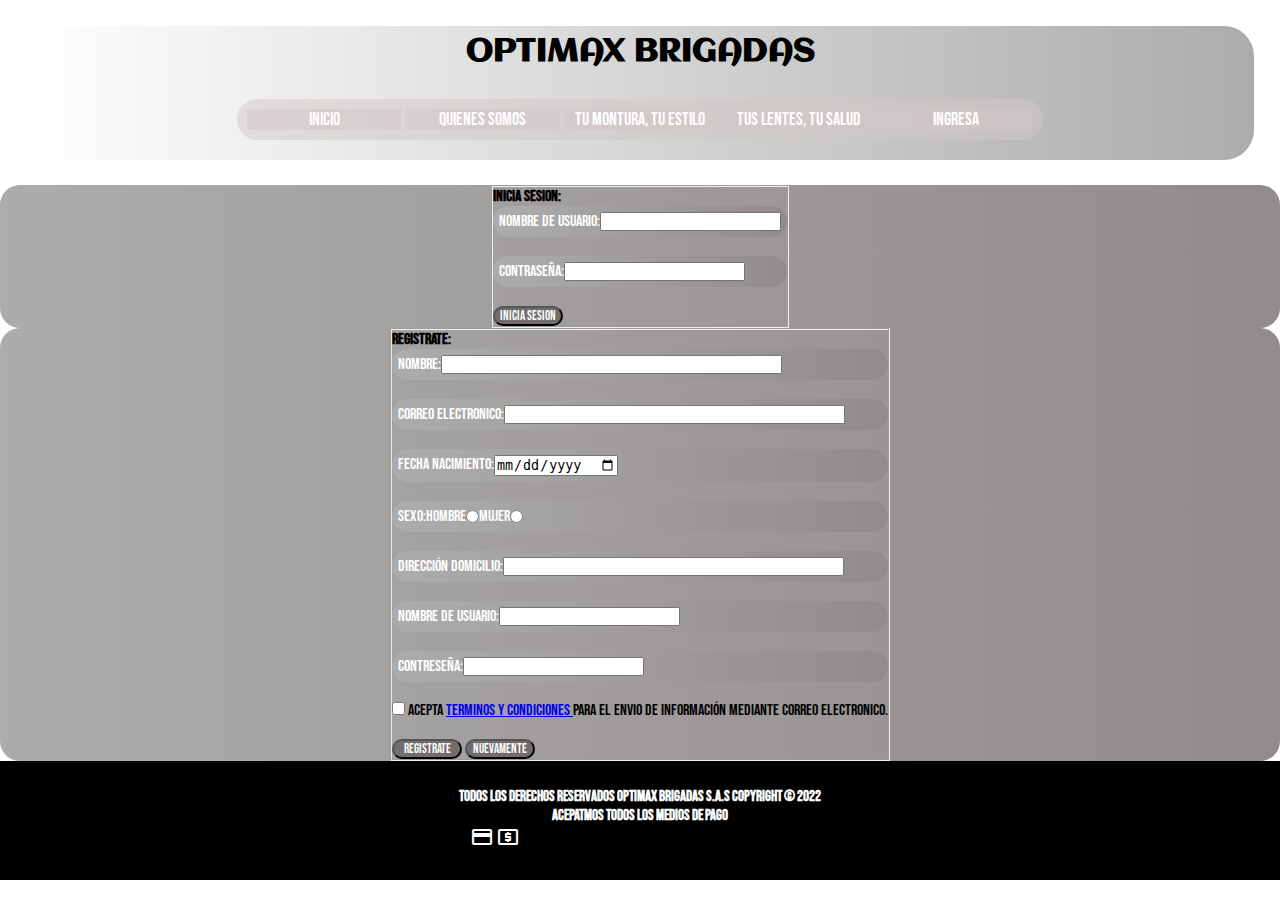
<file: pages/ingresa.html>
<!DOCTYPE html>
<html lang="es">
<head>
    <meta charset="UTF-8">
    <meta http-equiv="X-UA-Compatible" content="IE=edge">
    <meta name="viewport" content="width=device-width, initial-scale=1.0">
    <link rel="stylesheet" href="../assets/css/style.css">
    
    <!-- Web Page modeling -->
    <title>Optimax Brigadas S.A.S.</title>
    <link rel="shortcut icon" href="../assets/img/favicon.png">

    <!-- External fonts -->
    <link rel="preconnect" href="https://fonts.googleapis.com">
    <link rel="preconnect" href="https://fonts.gstatic.com" crossorigin>
    <link href="https://fonts.googleapis.com/css2?family=Aclonica&display=swap" rel="stylesheet">

    <link rel="preconnect" href="https://fonts.googleapis.com">
    <link rel="preconnect" href="https://fonts.gstatic.com" crossorigin>
    <link href="https://fonts.googleapis.com/css2?family=Bebas+Neue&display=swap" rel="stylesheet">

    <!-- External icons -->
    <!-- https://material.io/resources/icons/?style=baseline -->
    <link href="https://fonts.googleapis.com/css2?family=Material+Icons" rel="stylesheet">

</head>
<body>
    <div class="gridContainerindex">
        <div class="toolbarpage">
            <header>
                <div class="brand">
                    <h1>OPTIMAX BRIGADAS</h1>
                </div>
                <nav class="toolbar__menu">
                    <ul>
                        <li><a href="../index.html">Inicio</a></li>
                        <li><a href="./quienessomos.html">Quienes Somos</a></li>
                        <li><a href="./tumonturatuestilo.html">Tu montura, tu Estilo</a></li>
                        <li><a href="./tuslentestusalud.html">Tus lentes, tu salud</a></li>
                        <li><a href="#">Ingresa</a></li>
                    </ul>
                </nav>
            </header>
        </div>
        <div class="session">
            <form action="" method="post">
                <fieldset>
                    <b>Inicia Sesion:</b>
                    <ul>
                    <li>
                        <label for="name_sesion">Nombre de usuario:</label>
                        <input type="text" id="sesioncustomername" name="sesioncustomer_name">
                    </li>
                    
                    <br>
                
                    <li>
                        <label for="password_sesion">Contraseña:</label>
                        <input type="password" id="passwordcustomername" name="passwordcustomer_name">
                    </li>
                
                    <br>
                
                    <input type="submit" class="buyerbutton" value="Inicia Sesion"/>
                </fieldset>
            </form>
        </div>  

        <div class="session">
            <form action="" method="post">
                <fieldset>
                    <b>Registrate:</b>
                    <ul>
                        <li>
                            <label for="name">Nombre:</label>
                            <input type="text" size ="40" id="customername" name="customer_name">
                        </li>
                        <br>
                        <li>
                            <label for="email">Correo Electronico:</label>
                            <input type="email" size ="40" id="emailaddress" name="email_address">
                        </li>
                        <br>
                        <li>
                            <label for="born_date">Fecha Nacimiento:</label>
                            <input type="date" id="borndate" name="born_date">
                        </li>
                        <br>
                        <li>
                                <label for="customer_sex">Sexo:</label>
                                <div>Hombre</div>
                                <br>
                                <input type="radio" name="customersex" id="customersexm" value="hombre">
                                <div>Mujer</div>
                                <br>
                                <input type="radio" name="customersex" id="customersexf" value="mujer">
                        </li>
                        <br>
                        <li>
                            <label for="address">Dirección Domicilio:</label>
                            <input type="text" size ="40" id="customeraddress" name="customer_address">
                        </li>
                        <br>
                        <li>
                            <label for="username">Nombre de Usuario:</label>
                            <input type="text" id="username" name="user_name">
                        </li>
                        <br>
                        <li>
                            <label for="password">Contreseña:</label>
                            <input type="password" id="customerpassword" name="customer_password">
                        </li>
                        <br>
                        <div><p><input type="checkbox" name="aceptaterminos" value="0"/> Acepta <a href="./terminosycondiciones.html" target="_blank">terminos y condiciones </a> para el envio de información mediante correo electronico.</p>
                    
                        <br>
                        <input type="submit" class="buyerbutton" value="Registrate"/>
                        <input type="reset" class="buyerbutton" value="Nuevamente"/>
                    </ul>
                </fieldset>
            </form>
        </div>
        <footer class="copyright">
            <div>
                <b>Todos los derechos reservados Optimax Brigadas S.A.S Copyright &copy; 2022</b>
                <br>
                <b>Acepatmos todos los medios de pago</b>
                <br>
                <span class="material-icons md-96">credit_card</span>
                <span class="material-icons md-96">local_atm</span>
                <span class="material-icons md-96">price_change</span>
        </footer>

    </div>



</body>
</html>
</file>
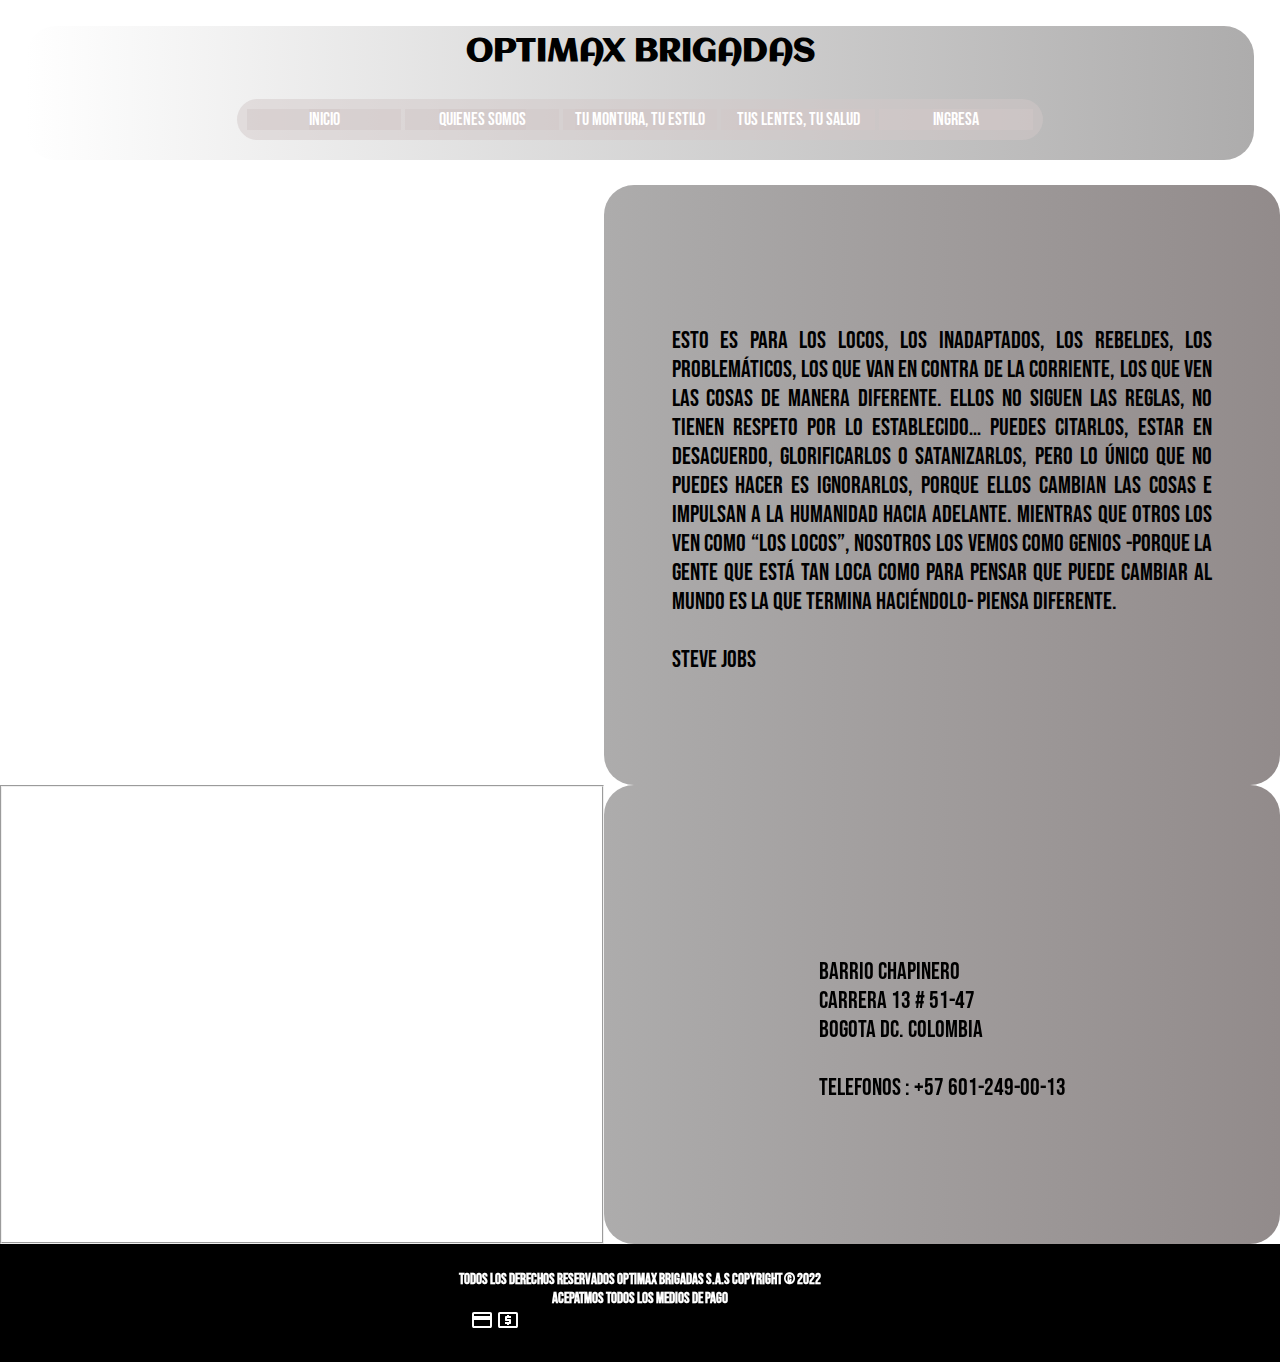
<file: pages/quienessomos.html>
<!DOCTYPE html>
<html lang="es">
<head>
    <meta charset="UTF-8">
    <meta http-equiv="X-UA-Compatible" content="IE=edge">
    <meta name="viewport" content="width=device-width, initial-scale=1.0">
    <link rel="stylesheet" href="../assets/css/style.css">
    
    <!-- Web Page modeling -->
    <title>Optimax Brigadas S.A.S.</title>
    <link rel="shortcut icon" href="../assets/img/favicon.png">

    <!-- External fonts -->
    <link rel="preconnect" href="https://fonts.googleapis.com">
    <link rel="preconnect" href="https://fonts.gstatic.com" crossorigin>
    <link href="https://fonts.googleapis.com/css2?family=Aclonica&display=swap" rel="stylesheet">

    <link rel="preconnect" href="https://fonts.googleapis.com">
    <link rel="preconnect" href="https://fonts.gstatic.com" crossorigin>
    <link href="https://fonts.googleapis.com/css2?family=Bebas+Neue&display=swap" rel="stylesheet">

    <!-- External icons -->
    <!-- https://material.io/resources/icons/?style=baseline -->
    <link href="https://fonts.googleapis.com/css2?family=Material+Icons" rel="stylesheet">

</head>
<body>
    <div class="gridContainerindex">
        <div class="toolbarpage">
            <header>
                <div class="brand">
                    <h1>OPTIMAX BRIGADAS</h1>
                </div>
                <nav class="toolbar__menu">
                    <ul>
                        <li><a href="../index.html">Inicio</a></li>
                        <li><a href="#">Quienes Somos</a></li>
                        <li><a href="./tumonturatuestilo.html">Tu montura, tu Estilo</a></li>
                        <li><a href="./tuslentestusalud.html">Tus lentes, tu salud</a></li>
                        <li><a href="./ingresa.html">Ingresa</a></li>
                    </ul>
                </nav>
            </header>
        </div>
        <div class="banner">
                    <iframe rai width="600" height="600" src="https://www.youtube.com/embed/aYLCr_TIC2w" title="Quienes Somos" frameborder="0" allow="accelerometer; autoplay; clipboard-write; encrypted-media; gyroscope; picture-in-picture" allowfullscreen></iframe>
        </div>
        <div class="indexdescription">
            
            <p>
                <br>
                Esto es para los locos, los inadaptados, los rebeldes, los problemáticos, los que van en contra de la corriente, los que ven las cosas de manera diferente. Ellos no siguen las reglas, no tienen respeto por lo establecido… puedes citarlos, estar en desacuerdo, glorificarlos o satanizarlos, pero lo único que no puedes hacer es ignorarlos, porque ellos cambian las cosas e impulsan a la humanidad hacia adelante. Mientras que otros los ven como “los locos”, nosotros los vemos como GENIOS -Porque la gente que está tan loca como para pensar que puede cambiar al mundo es la que termina haciéndolo- PIENSA DIFERENTE.
                <br>
                <br>
                Steve Jobs
            </p>
        </div>

        <div class="maps">
            <fieldset>
                <iframe src="https://www.google.com/maps/embed?pb=!1m14!1m8!1m3!1d1182.2946941171547!2d-74.06577071547473!3d4.638720546962641!3m2!1i1024!2i768!4f13.1!3m3!1m2!1s0x8e3f9a3078d73677%3A0x9363d240ade42726!2sCra.%2013%20%235147%2C%20Bogot%C3%A1!5e0!3m2!1ses!2sco!4v1647893447883!5m2!1ses!2sco" width="600" height="450" style="border:0;" allowfullscreen="" loading="lazy"></iframe>
            </fieldset>
        </div>

        <div class="indexdescription">
            <p>
                <br>Barrio Chapinero<br>Carrera 13 # 51-47<br>Bogota DC. Colombia<br><br>Telefonos : +57 601-249-00-13</p>
        </div>
        <footer class="copyright">
            <div>
                <b>Todos los derechos reservados Optimax Brigadas S.A.S Copyright &copy; 2022</b>
                <br>
                <b>Acepatmos todos los medios de pago</b>
                <br>
                <span class="material-icons md-96">credit_card</span>
                <span class="material-icons md-96">local_atm</span>
                <span class="material-icons md-96">price_change</span>
        </footer>

    </div>



</body>
</html>
</file>
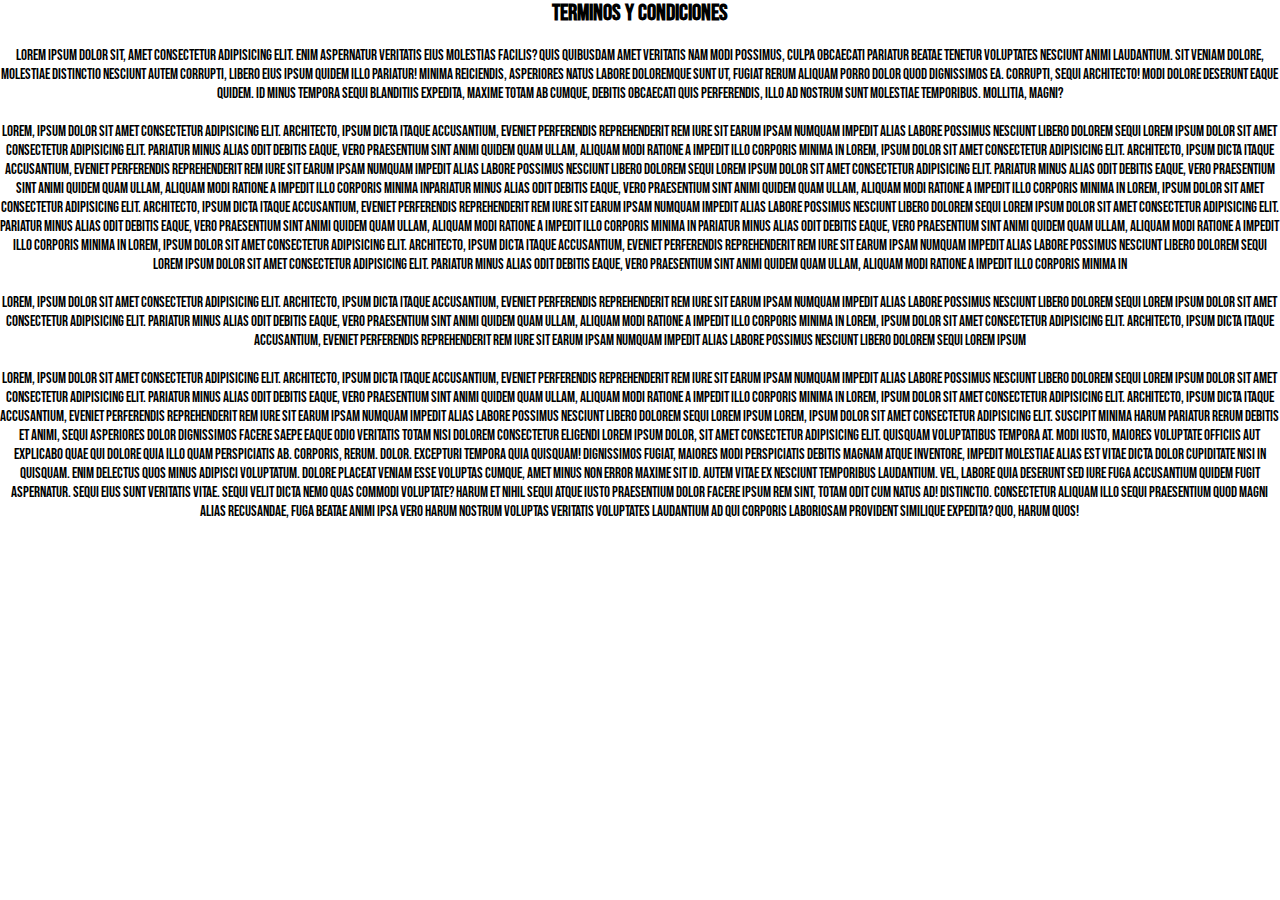
<file: pages/terminosycondiciones.html>
<!DOCTYPE html>
<html lang="es">
<head>
    <meta charset="UTF-8">
    <meta http-equiv="X-UA-Compatible" content="IE=edge">
    <meta name="viewport" content="width=device-width, initial-scale=1.0">
    <link rel="stylesheet" href="../assets/css/style.css">
    
    <!-- Web Page modeling -->
    <title>Optimax Brigadas S.A.S.</title>
    <link rel="shortcut icon" href="../assets/img/favicon.png">

    <!-- External fonts -->
    <link rel="preconnect" href="https://fonts.googleapis.com">
    <link rel="preconnect" href="https://fonts.gstatic.com" crossorigin>
    <link href="https://fonts.googleapis.com/css2?family=Aclonica&display=swap" rel="stylesheet">

    <link rel="preconnect" href="https://fonts.googleapis.com">
    <link rel="preconnect" href="https://fonts.gstatic.com" crossorigin>
    <link href="https://fonts.googleapis.com/css2?family=Bebas+Neue&display=swap" rel="stylesheet">

    <!-- External icons -->
    <!-- https://material.io/resources/icons/?style=baseline -->
    <link href="https://fonts.googleapis.com/css2?family=Material+Icons" rel="stylesheet">

</head>
<body>
    <div class="gridContainerpage">
        <div class="terms">
            <div>
                <h2>Terminos y Condiciones</h2>
            </div>
        
            <div class="table">    
            <pr>
                <br>
                Lorem ipsum dolor sit, amet consectetur adipisicing elit. Enim aspernatur veritatis eius molestias facilis? Quis quibusdam amet veritatis nam modi possimus, culpa obcaecati pariatur beatae tenetur voluptates nesciunt animi laudantium.
                Sit veniam dolore, molestiae distinctio nesciunt autem corrupti, libero eius ipsum quidem illo pariatur! Minima reiciendis, asperiores natus labore doloremque sunt ut, fugiat rerum aliquam porro dolor quod dignissimos ea.
                Corrupti, sequi architecto! Modi dolore deserunt eaque quidem. Id minus tempora sequi blanditiis expedita, maxime totam ab cumque, debitis obcaecati quis perferendis, illo ad nostrum sunt molestiae temporibus. Mollitia, magni?
                <br>
                <br>
                Lorem, ipsum dolor sit amet consectetur adipisicing elit. Architecto, ipsum dicta itaque accusantium, eveniet perferendis reprehenderit rem iure sit earum ipsam numquam impedit alias labore possimus nesciunt libero dolorem sequi Lorem ipsum dolor sit amet consectetur adipisicing elit. Pariatur minus alias odit debitis eaque, vero praesentium sint animi quidem quam ullam, aliquam modi ratione a impedit illo corporis minima in Lorem, ipsum dolor sit amet consectetur adipisicing elit. Architecto, ipsum dicta itaque accusantium, eveniet perferendis reprehenderit rem iure sit earum ipsam numquam impedit alias labore possimus nesciunt libero dolorem sequi Lorem ipsum dolor sit amet consectetur adipisicing elit. Pariatur minus alias odit debitis eaque, vero praesentium sint animi quidem quam ullam, aliquam modi ratione a impedit illo corporis minima inPariatur minus alias odit debitis eaque, vero praesentium sint animi quidem quam ullam, aliquam modi ratione a impedit illo corporis minima in Lorem, ipsum dolor sit amet consectetur adipisicing elit. Architecto, ipsum dicta itaque accusantium, eveniet perferendis reprehenderit rem iure sit earum ipsam numquam impedit alias labore possimus nesciunt libero dolorem sequi Lorem ipsum dolor sit amet consectetur adipisicing elit. Pariatur minus alias odit debitis eaque, vero praesentium sint animi quidem quam ullam, aliquam modi ratione a impedit illo corporis minima in Pariatur minus alias odit debitis eaque, vero praesentium sint animi quidem quam ullam, aliquam modi ratione a impedit illo corporis minima in Lorem, ipsum dolor sit amet consectetur adipisicing elit. Architecto, ipsum dicta itaque accusantium, eveniet perferendis reprehenderit rem iure sit earum ipsam numquam impedit alias labore possimus nesciunt libero dolorem sequi Lorem ipsum dolor sit amet consectetur adipisicing elit. Pariatur minus alias odit debitis eaque, vero praesentium sint animi quidem quam ullam, aliquam modi ratione a impedit illo corporis minima in
                <br>
                <br>
                Lorem, ipsum dolor sit amet consectetur adipisicing elit. Architecto, ipsum dicta itaque accusantium, eveniet perferendis reprehenderit rem iure sit earum ipsam numquam impedit alias labore possimus nesciunt libero dolorem sequi Lorem ipsum dolor sit amet consectetur adipisicing elit. Pariatur minus alias odit debitis eaque, vero praesentium sint animi quidem quam ullam, aliquam modi ratione a impedit illo corporis minima in Lorem, ipsum dolor sit amet consectetur adipisicing elit. Architecto, ipsum dicta itaque accusantium, eveniet perferendis reprehenderit rem iure sit earum ipsam numquam impedit alias labore possimus nesciunt libero dolorem sequi Lorem ipsum
                <br>
                <br>
                Lorem, ipsum dolor sit amet consectetur adipisicing elit. Architecto, ipsum dicta itaque accusantium, eveniet perferendis reprehenderit rem iure sit earum ipsam numquam impedit alias labore possimus nesciunt libero dolorem sequi Lorem ipsum dolor sit amet consectetur adipisicing elit. Pariatur minus alias odit debitis eaque, vero praesentium sint animi quidem quam ullam, aliquam modi ratione a impedit illo corporis minima in Lorem, ipsum dolor sit amet consectetur adipisicing elit. Architecto, ipsum dicta itaque accusantium, eveniet perferendis reprehenderit rem iure sit earum ipsam numquam impedit alias labore possimus nesciunt libero dolorem sequi Lorem ipsum Lorem, ipsum dolor sit amet consectetur adipisicing elit. Suscipit minima harum pariatur rerum debitis et animi, sequi asperiores dolor dignissimos facere saepe eaque odio veritatis totam nisi dolorem consectetur eligendi Lorem ipsum dolor, sit amet consectetur adipisicing elit. Quisquam voluptatibus tempora at. Modi iusto, maiores voluptate officiis aut explicabo quae qui dolore quia illo quam perspiciatis ab. Corporis, rerum. Dolor.
                Excepturi tempora quia quisquam! Dignissimos fugiat, maiores modi perspiciatis debitis magnam atque inventore, impedit molestiae alias est vitae dicta dolor cupiditate nisi in quisquam. Enim delectus quos minus adipisci voluptatum.
                Dolore placeat veniam esse voluptas cumque, amet minus non error maxime sit id. Autem vitae ex nesciunt temporibus laudantium. Vel, labore quia deserunt sed iure fuga accusantium quidem fugit aspernatur.
                Sequi eius sunt veritatis vitae. Sequi velit dicta nemo quas commodi voluptate? Harum et nihil sequi atque iusto praesentium dolor facere ipsum rem sint, totam odit cum natus ad! Distinctio.
                Consectetur aliquam illo sequi praesentium quod magni alias recusandae, fuga beatae animi ipsa vero harum nostrum voluptas veritatis voluptates laudantium ad qui corporis laboriosam provident similique expedita? Quo, harum quos!
            </pr>
            
        </div>

    </div>



</body>
</html>
</file>
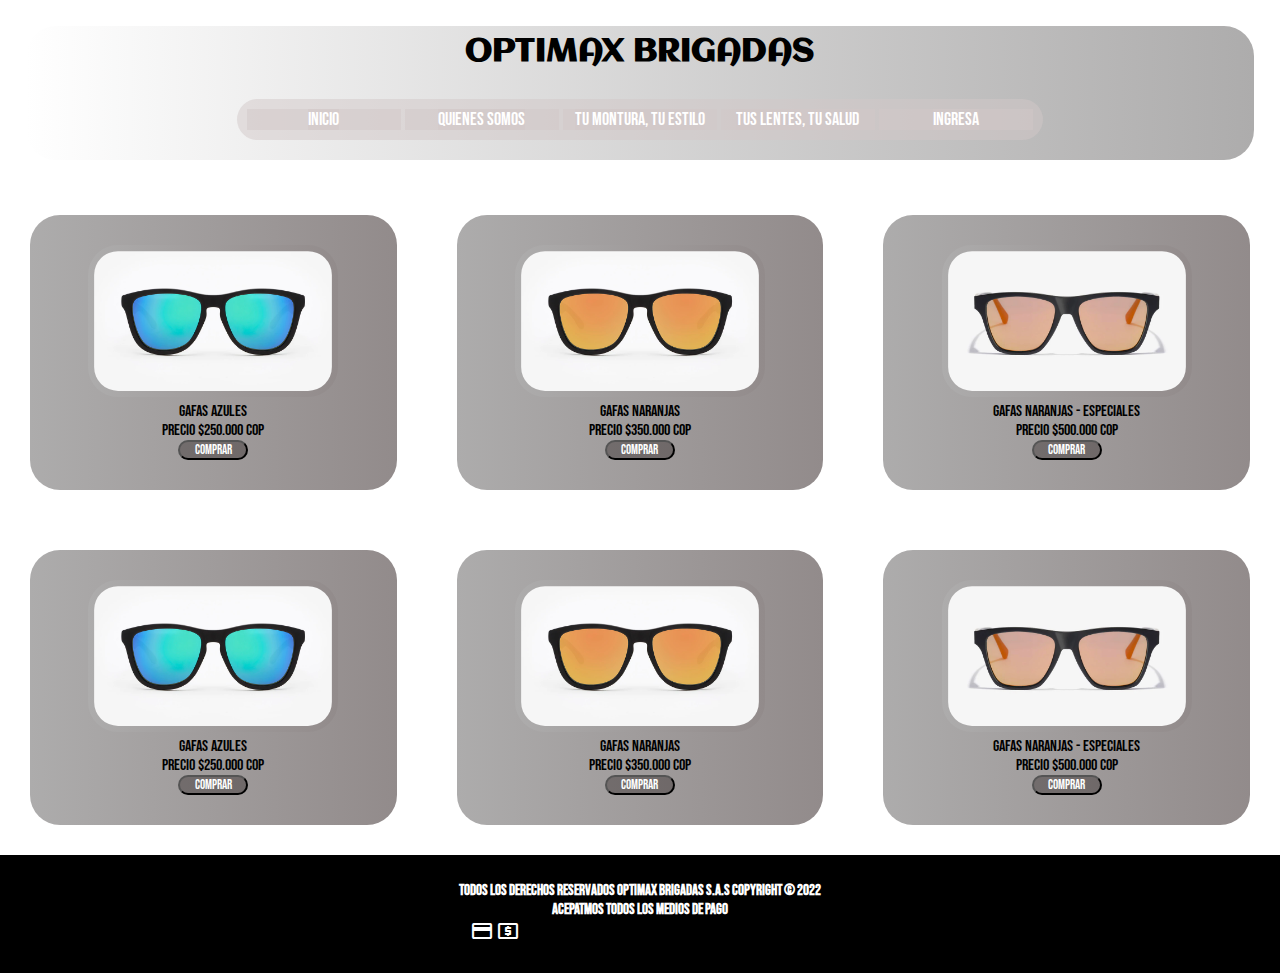
<file: pages/tumonturatuestilo.html>
<!DOCTYPE html>
<html lang="es">
<head>
    <meta charset="UTF-8">
    <meta http-equiv="X-UA-Compatible" content="IE=edge">
    <meta name="viewport" content="width=device-width, initial-scale=1.0">
    <link rel="stylesheet" href="../assets/css/style.css">
    
    <!-- Web Page modeling -->
    <title>Optimax Brigadas S.A.S.</title>
    <link rel="shortcut icon" href="../assets/img/favicon.png">

    <!-- External fonts -->
    <link rel="preconnect" href="https://fonts.googleapis.com">
    <link rel="preconnect" href="https://fonts.gstatic.com" crossorigin>
    <link href="https://fonts.googleapis.com/css2?family=Aclonica&display=swap" rel="stylesheet">

    <link rel="preconnect" href="https://fonts.googleapis.com">
    <link rel="preconnect" href="https://fonts.gstatic.com" crossorigin>
    <link href="https://fonts.googleapis.com/css2?family=Bebas+Neue&display=swap" rel="stylesheet">

    <!-- External icons -->
    <!-- https://material.io/resources/icons/?style=baseline -->
    <link href="https://fonts.googleapis.com/css2?family=Material+Icons" rel="stylesheet">

</head>
<body>
    <div class="gridContainerpage">
        <div class="toolbarpage">
            <header>
                <div class="brand">
                    <h1>OPTIMAX BRIGADAS</h1>
                </div>
                <nav class="toolbar__menu">
                    <ul>
                        <li><a href="../index.html">Inicio</a></li>
                        <li><a href="./quienessomos.html">Quienes Somos</a></li>
                        <li><a href="#">Tu montura, tu Estilo</a></li>
                        <li><a href="./tuslentestusalud.html">Tus lentes, tu salud</a></li>
                        <li><a href="./ingresa.html">Ingresa</a></li>
                    </ul>
                </nav>
            </header>
        </div>
        <section class="glasscard1">
            <img class="glasscard__img" src="../assets/img/shop1.jpg" alt="Gafas con mucho estilo">
            <div>
                <p>
                    Gafas Azules
                    <br>
                    Precio $250.000 COP
                </p>
                <input class="buyerbutton" type="submit" value="Comprar"/>
            </div>
        </section>

        <section class="glasscard2">
            <img class="glasscard__img" src="../assets/img/shop2.jpg" alt="Gafas con mucho estilo">
            <div>
                <p>
                Gafas Naranjas
                <br>
                Precio $350.000 COP
                </p>
                <input class="buyerbutton" type="submit" value="Comprar"/>
            </div>
        </section>

        <section class="glasscard3">
            <img class="glasscard__img" src="../assets/img/shop3.jpg" alt="Gafas con mucho estilo">
            <div>
                <p>
                Gafas Naranjas - Especiales
                <br>
                Precio $500.000 COP
                </p>
                <input class="buyerbutton" type="submit" value="Comprar"/>
            </div>
        </section>

        <section class="glasscard1">
            <img class="glasscard__img" src="../assets/img/shop1.jpg" alt="Gafas con mucho estilo">
            <div>
                <p>
                    Gafas Azules
                    <br>
                    Precio $250.000 COP
                </p>
                <input class="buyerbutton" type="submit" value="Comprar"/>
            </div>
        </section>

        <section class="glasscard2">
            <img class="glasscard__img" src="../assets/img/shop2.jpg" alt="Gafas con mucho estilo">
            <div>
                <p>
                Gafas Naranjas
                <br>
                Precio $350.000 COP
                </p>
                <input class="buyerbutton" type="submit" value="Comprar"/>
            </div>
        </section>

        <section class="glasscard3">
            <img class="glasscard__img" src="../assets/img/shop3.jpg" alt="Gafas con mucho estilo">
            <div>
                <p>
                Gafas Naranjas - Especiales
                <br>
                Precio $500.000 COP
                </p>
                <input class="buyerbutton" type="submit" value="Comprar"/>
            </div>
        </section>

        <footer class="copyright">
            <div>
                <b>Todos los derechos reservados Optimax Brigadas S.A.S Copyright &copy; 2022</b>
                <br>
                <b>Acepatmos todos los medios de pago</b>
                <br>
                <span class="material-icons md-96">credit_card</span>
                <span class="material-icons md-96">local_atm</span>
                <span class="material-icons md-96">price_change</span>
        </footer>
    </div>



</body>
</html>
</file>
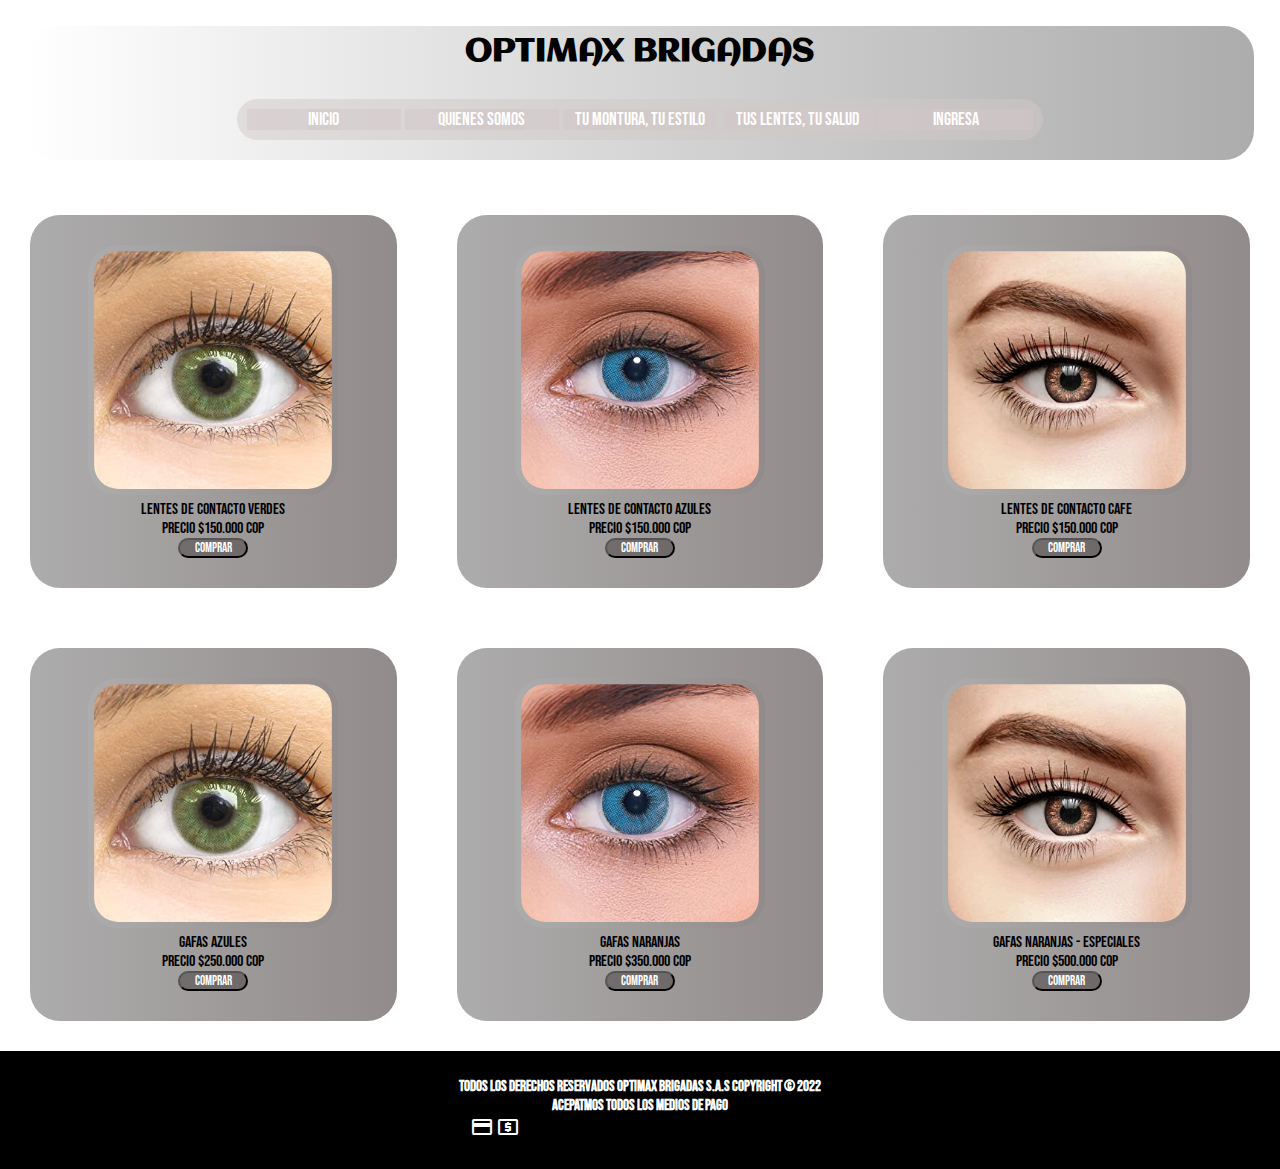
<file: pages/tuslentestusalud.html>
<!DOCTYPE html>
<html lang="es">
<head>
    <meta charset="UTF-8">
    <meta http-equiv="X-UA-Compatible" content="IE=edge">
    <meta name="viewport" content="width=device-width, initial-scale=1.0">
    <link rel="stylesheet" href="../assets/css/style.css">
    
    <!-- Web Page modeling -->
    <title>Optimax Brigadas S.A.S.</title>
    <link rel="shortcut icon" href="../assets/img/favicon.png">

    <!-- External fonts -->
    <link rel="preconnect" href="https://fonts.googleapis.com">
    <link rel="preconnect" href="https://fonts.gstatic.com" crossorigin>
    <link href="https://fonts.googleapis.com/css2?family=Aclonica&display=swap" rel="stylesheet">

    <link rel="preconnect" href="https://fonts.googleapis.com">
    <link rel="preconnect" href="https://fonts.gstatic.com" crossorigin>
    <link href="https://fonts.googleapis.com/css2?family=Bebas+Neue&display=swap" rel="stylesheet">

    <!-- External icons -->
    <!-- https://material.io/resources/icons/?style=baseline -->
    <link href="https://fonts.googleapis.com/css2?family=Material+Icons" rel="stylesheet">

</head>
<body>
    <div class="gridContainerpage">
        <div class="toolbarpage">
            <header>
                <div class="brand">
                    <h1>OPTIMAX BRIGADAS</h1>
                </div>
                <nav class="toolbar__menu">
                    <ul>
                        <li><a href="../index.html">Inicio</a></li>
                        <li><a href="./quienessomos.html">Quienes Somos</a></li>
                        <li><a href="./tumonturatuestilo.html">Tu montura, tu Estilo</a></li>
                        <li><a href="#">Tus lentes, tu salud</a></li>
                        <li><a href="./ingresa.html">Ingresa</a></li>
                    </ul>
                </nav>
            </header>
        </div>
        
    <section class="glasscard1">
        <img class="glasscard__img" src="../assets/img/shop4.jpg" alt="Gafas con mucho estilo">
        <div>
            <p>
                Lentes de Contacto Verdes
                <br>
                Precio $150.000 COP
            </p>
            <input class="buyerbutton" type="submit" value="Comprar"/>
        </div>
    </section>

    <section class="glasscard2">
        <img class="glasscard__img" src="../assets/img/shop5.jpg" alt="Gafas con mucho estilo">
        <div>
            <p>
                Lentes de Contacto Azules
            <br>
            Precio $150.000 COP
            </p>
            <input class="buyerbutton" type="submit" value="Comprar"/>
        </div>
    </section>

    <section class="glasscard3">
        <img class="glasscard__img" src="../assets/img/shop6.jpg" alt="Gafas con mucho estilo">
        <div>
            <p>
                Lentes de Contacto Cafe
            <br>
            Precio $150.000 COP
            </p>
            <input class="buyerbutton" type="submit" value="Comprar"/>
        </div>
    </section>

    <section class="glasscard1">
        <img class="glasscard__img" src="../assets/img/shop4.jpg" alt="Gafas con mucho estilo">
        <div>
            <p>
                Gafas Azules
                <br>
                Precio $250.000 COP
            </p>
            <input class="buyerbutton" type="submit" value="Comprar"/>
        </div>
    </section>

    <section class="glasscard2">
        <img class="glasscard__img" src="../assets/img/shop5.jpg" alt="Gafas con mucho estilo">
        <div>
            <p>
            Gafas Naranjas
            <br>
            Precio $350.000 COP
            </p>
            <input class="buyerbutton" type="submit" value="Comprar"/>
        </div>
    </section>

    <section class="glasscard3">
        <img class="glasscard__img" src="../assets/img/shop6.jpg" alt="Gafas con mucho estilo">
        <div>
            <p>
            Gafas Naranjas - Especiales
            <br>
            Precio $500.000 COP
            </p>
            <input class="buyerbutton" type="submit" value="Comprar"/>
        </div>
    </section>

        <footer class="copyright">
            <div>
                <b>Todos los derechos reservados Optimax Brigadas S.A.S Copyright &copy; 2022</b>
                <br>
                <b>Acepatmos todos los medios de pago</b>
                <br>
                <span class="material-icons md-96">credit_card</span>
                <span class="material-icons md-96">local_atm</span>
                <span class="material-icons md-96">price_change</span>
        </footer>
    </div>
</body>
</html>
</file>
<file: assets/css/style.css>
/*General page parameters */

*{
    margin: 0px;
    padding: 0px;
    box-sizing: border-box;
}


.gridContainerindex{
    display: grid;
    grid-template-columns: repeat(3,1 fr);
}

.gridContainerpage{
    display: grid;
    grid-template-columns: 1fr 1fr 1fr;
}

.brand{
    justify-content: center;
    text-align: center;
    padding: 1%;
    font-family: 'Aclonica', sans-serif;
}

.toolbar{
    grid-column: 1/4;
    background-image: linear-gradient(to right,rgb(255, 255, 255),rgb(173, 172, 172));
    border-radius: 30px; 
    display: flex;
    justify-content: center;
    position: sticky;
    margin: 2%;
    top: 0px;
    transition: all 0.5s;
}

.toolbarpage{
    grid-column: 1/4;
    background-image: linear-gradient(to right,rgb(255, 255, 255),rgb(173, 172, 172));
    border-radius: 30px; 
    display: flex;
    justify-content: center;
    position: relative;
    margin: 2%;
    top: 0px;
    transition: all 0.5s;
}

.toolbar__menu{
    background-color: rgba(209, 200, 200, 0.5);
    border-radius: 30px;
    display: flexbox;
    margin: 20px;
    padding: 10px;
    border-radius: 30px;
    transition: all 0.5s;
}

.toolbar__menu ul li{
    background-color: rgba(209, 200, 200, 0.5);
    display: flexbox;
    display: inline-block;
    width: 154px;
    list-style: none;
    font-size: 18px;
    font-weight:normal;
    text-align: center;
    font-family: 'Bebas Neue', cursive;
    transition: all 0.5s;
}

.toolbar__menu a{
    background-color: rgba(209, 200, 200, 0.5);
    text-align: center;
    text-decoration: none;
    color: white;
    overflow: hidden;
    transition: all 0.5s;
}

.toolbar__menu a:hover{
    background-image: linear-gradient(to right,black,rgb(173, 172, 172));
    transition: all 0.5s;
    color: black;
    transform: skew(2);
    border-radius: 30px;
    padding: 4px;
    text-align: center;
    text-decoration: none;
    color: white;
    overflow: hidden;
    transition: all 0.5s;
}

.banner{
    grid-column: 1/3;
    display: flex;
    justify-items: center;
    transition: all 0.5s;
}

.banner__img{
    display: flex;
    max-width: 800px;
    height: auto;
    border-radius: 30px;
    transition: all 1s;
}

.indexdescription{
    grid-column: 3/4;
    display: flex;
    border-radius: 30px;
    justify-content: center;
    align-items: center;
    background-image: linear-gradient(to left,rgb(146, 139, 139),rgb(173, 172, 172));
    border-color: rgba(209, 200, 200, 0.5);
    vertical-align: middle;
    text-align: justify;
    font-size: 150%;
    font-weight:normal;
    font-family: 'Bebas Neue', cursive;
    padding: 10%;
    min-width: 600px;
    transition: all 0.5s;
}

.maps{
    grid-column: 1/3;
    display: flex;
    justify-items: center;
    justify-content: center;
    text-align: center;
    font-weight: normal;
    text-align: center;
    font-family: 'Bebas Neue', cursive;
    border-color: rgba(65, 57, 57, 0.5);
}

.session{
    grid-column: 1/4;
    background-image: linear-gradient(to left,rgb(146, 139, 139),rgb(173, 172, 172));
    display: flex;
    border-radius: 20px;
    text-align: center;
    text-decoration: none;
    color: black;
    overflow: hidden;
    font-weight: normal;
    font-family: 'Bebas Neue', cursive;
    vertical-align: middle;
    text-align: justify;
    justify-items: center;
    justify-content: center;
    transition: all 0.5s;
}

.session li{
    grid-column: 1/4;
    display: flex;
    background-image: linear-gradient(to left,rgb(146, 139, 139),rgb(173, 172, 172));
    border-radius: 30px;
    padding: 6px;
    text-align: center;
    text-decoration: none;
    color: white;
    overflow: hidden;
    font-weight: normal;
    text-align: center;
    font-family: 'Bebas Neue', cursive;
    vertical-align: middle;
    text-align: justify;
    transition: all 0.5s;
}

.glasscard1{
    grid-column: 1/2;
    display: inline-block;
    background-image: linear-gradient(to left,rgb(146, 139, 139),rgb(173, 172, 172));
    border-radius: 30px;
    align-content: center;
    align-items: center;
    text-align: center;
    font-weight: normal;
    text-align: center;
    font-family: 'Bebas Neue', cursive;
    padding: 30px;
    margin: 30px;
    transition: all 0.5s;
}

.glasscard2{
    grid-column: 2/3;
    display: inline-block;
    background-image: linear-gradient(to left,rgb(146, 139, 139),rgb(173, 172, 172));
    border-radius: 30px;
    align-content: center;
    align-items: center;
    text-align: center;
    font-weight: normal;
    text-align: center;
    font-family: 'Bebas Neue', cursive;
    padding: 30px;
    margin: 30px;
    transition: all 0.5s;
}
.glasscard3{
    grid-column: 3/4;
    display: inline-block;
    background-image: linear-gradient(to left,rgb(146, 139, 139),rgb(173, 172, 172));
    border-radius: 30px;
    align-content: center;
    align-items: center;
    text-align: center;
    font-weight: normal;
    text-align: center;
    font-family: 'Bebas Neue', cursive;
    padding: 30px;
    margin: 30px;
    transition: all 0.5s;
}

.glasscard__img{
    width: 250px;
    height: auto;
    background-image: linear-gradient(to left,rgb(146, 139, 139),rgb(173, 172, 172));
    border-radius: 30px;
    padding: 2%;
    align-items: center;
    align-content: center;
    transition: all 0.5s;
}

.buyerbutton{
    width: 70px;
    max-width: 70px;
    background-color: rgba(65, 57, 57, 0.5);
    color: white;
    border-radius: 30px;
    align-items: center;
    align-content: center;
    font-weight: normal;
    text-align: center;
    font-family: 'Bebas Neue', cursive;
    transition: all 0.5s;

}


.copyright{
    grid-column: 1/4;
    display: block;
    padding: 2%;
    background-color: black;
    color: white;
    font-size: 15px;
    font-weight:normal;
    text-align: center;
    font-family: 'Bebas Neue', cursive;
}

.payment{
    display: flex;
    padding: 2%;
    font-size: small;
    justify-content: center;
    vertical-align: middle;
    text-align: center;
}

.terms{
    grid-column: 1/4;
    font-size: 15px;
    font-weight:normal;
    text-align: center;
    font-family: 'Bebas Neue', cursive;
}

@media screen and (max-width: 1100px)
{

    .gridContainerindex{
        display: grid;
        grid-template-columns: repeat(2,1 fr);
    }

    .toolbar{
        grid-column: 1/3;
        background-color: black;
        display: flex;
        justify-content: center;
        position:relative;
        top: 0px;
        transition: all 0.5s;
    }

    .toolbar__menu{
        background-color: black;
        display: block;
        justify-content: center;
        margin: 4%;
        padding: 4%;
        transition: all 0.5s;
    }

    .toolbar__menu ul li{
        background-color: black;
        display: block;
        align-items: center;
        width: 100%;
        list-style: none;
        font-size: 14px;
        font-weight:normal;
        text-align: center;
        border-radius: 18px;
        transition: all 0.5s;
    }

    .toolbar__menu a:hover{
        transition: all 0.5s;
        border-radius: 22px;
        padding: 3px;
        transition: all 0.5s;
    }
    

    .banner{
        grid-column: 1/3;
        display: flex;
        justify-items: center;
        transition: all 0.5s;
    }

    .banner__img{
        display: flex;
        max-width: 100%;
        height: auto;
        border-radius: 30px; 
        transition: all 0.5s;
    }

    .indexdescription{
        grid-column: 1/3;
        display: block;
        background-color: rgba(209, 200, 200, 0.5);
        font-size: 15px;
        font-weight:normal;
        text-align: center;
        font-family: 'Bebas Neue', cursive;
        max-width: 600px;
        transition: all 0.5s;
    }

    .glasscard1{
        grid-column: 1/4;
        min-width: 1fr;
        display: inline-block;
        background-color: rgba(65, 57, 57, 0.5);
        border-radius: 30px;
        align-content: center;
        align-items: center;
        text-align: center;
        font-weight: normal;
        text-align: center;
        font-family: 'Bebas Neue', cursive;
        padding: 30px;
        margin: 30px;
        transition: all 0.5s;
    }
    
    .glasscard2{
        grid-column: 1/4;
        display: inline-block;
        background-color: rgba(65, 57, 57, 0.5);
        border-radius: 30px;
        align-content: center;
        align-items: center;
        text-align: center;
        font-weight: normal;
        text-align: center;
        font-family: 'Bebas Neue', cursive;
        padding: 30px;
        margin: 30px;
        transition: all 0.5s;
    }
    .glasscard3{
        grid-column: 1/4;
        display: inline-block;
        background-color: rgba(65, 57, 57, 0.5);
        border-radius: 30px;
        align-content: center;
        align-items: center;
        text-align: center;
        font-weight: normal;
        text-align: center;
        font-family: 'Bebas Neue', cursive;
        padding: 30px;
        margin: 30px;
        transition: all 0.5s;
    }

}
</file>
